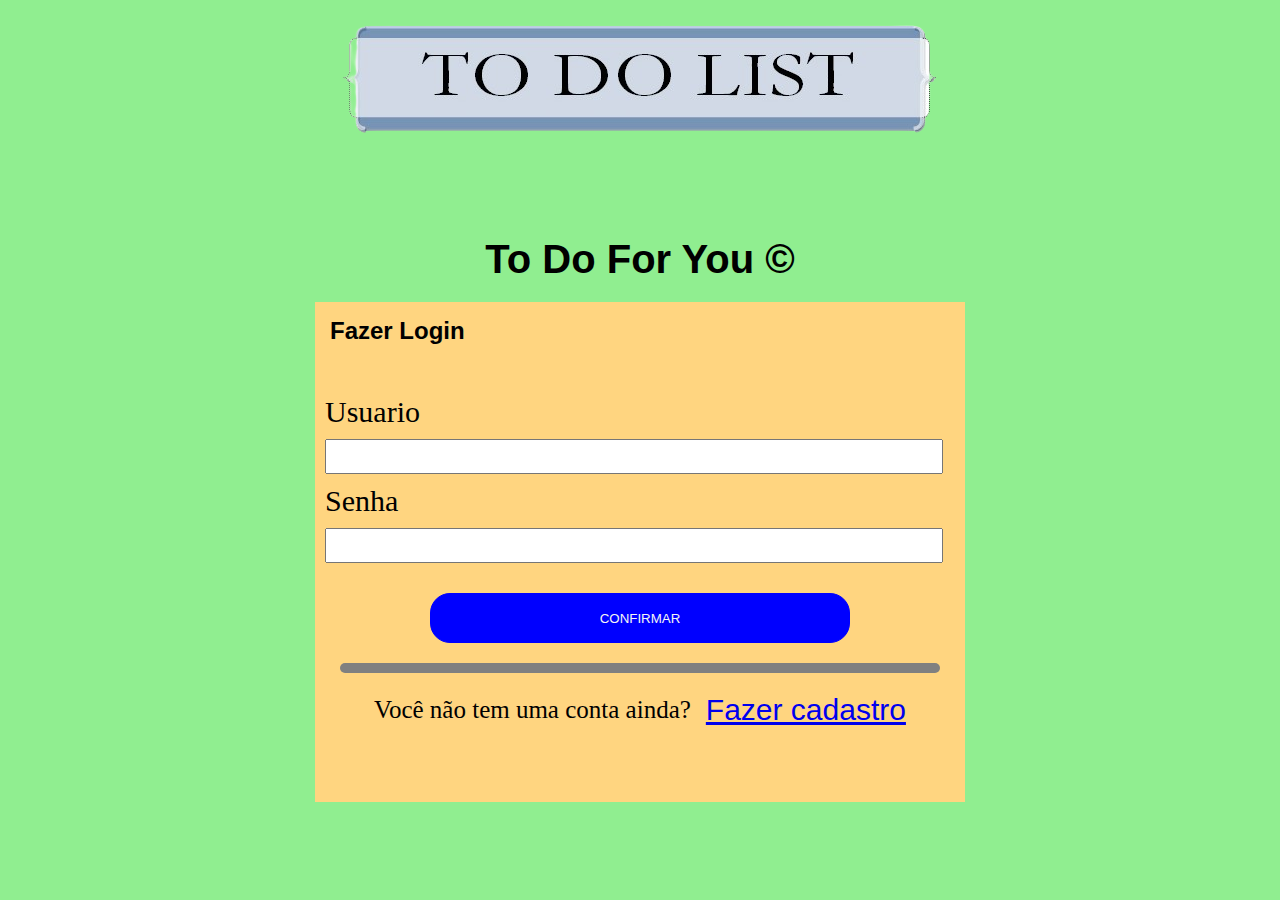
<file: index.html>
<!DOCTYPE html>
<html lang="pt-br">
<head>
    <meta charset="UTF-8">
    <meta name="viewport" content="width=device-width, initial-scale=1.0">
    <meta http-equiv="X-UA-Compatible" content="ID-edge">
    <link rel="stylesheet" href="./style/style-login.css">
    <link rel="stylesheet" href="./style/style-principal.css">
    <title>To Do For You - Login</title>
</head>
<body>
    <header>
        <div id="img-to-do">
            <img src="./assets/toDoListImg-removebg-preview.png" alt="img to do">
        </div>
    </header>
    <main>
        <div>
            <h1 id="style-h1">To Do For You ©</h1>
            <div class="center-element">
                <div id="container-laranja">
                    <h2>Fazer Login</h2>
                    <p>Usuario</p>
                    <input id="user "class="input-1" type="text">
                    <p>Senha</p>
                    <input id="password"  class="input-1" type="text">
                    <div class="center-element">
                        <button  onclick="verificar()" class="botao2">CONFIRMAR</button>
                    </div>
                    <div class="center-element">
                        <div id="linha-cinza"></div>
                    </div>
                    <div class="center-element">
                        <span>Você não tem uma conta ainda?   </span><a id="a-cadastro" href="./pages/to-do-cadastro.html">Fazer cadastro</a>
                    </div>
                </div>
            </div>
        </div>
    </main>
    <script src="./js/login.js"></script>
</body>
</html>
</file>
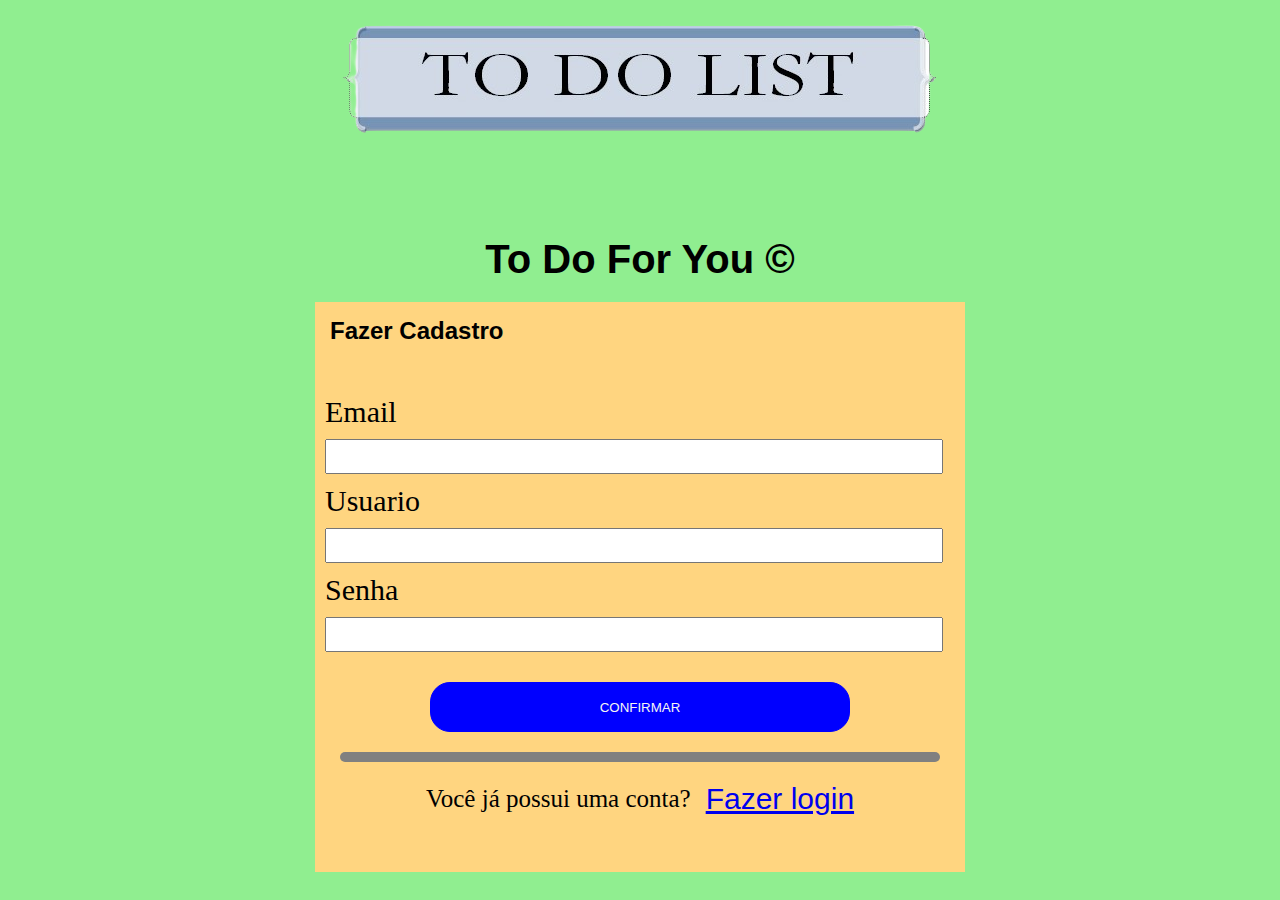
<file: pages/to-do-cadastro.html>
<!DOCTYPE html>
<html lang="pt-br">
<head>
    <meta charset="UTF-8">
    <meta name="viewport" content="width=device-width, initial-scale=1.0">
    <meta http-equiv="X-UA-Compatible" content="ID-edge">
    <link rel="stylesheet" href="./../style/style-principal.css">
    <link rel="stylesheet" href="./../style/style-login.css">
    <link rel="stylesheet" href="./../style/style-cadastro.css">
    <title>To Do For You - Cadastro</title>

</head>
<body>
    <header>
        <div id="img-to-do">
            <img src="./../assets/toDoListImg-removebg-preview.png" alt="img to do">
        </div>
    </header>
    <main>
        <div>
            <h1 id="style-h1">To Do For You ©</h1>
            <div class="center-element">
                <div id="container-laranja-2">
                    <h2>Fazer Cadastro</h2>
                    <p>Email</p>
                    <input class="input-1" type="text">
                    <p>Usuario</p>
                    <input class="input-1" type="text">
                    <p>Senha</p>
                    <input class="input-1" type="text">
                    <div class="center-element">
                        <button class="botao2">CONFIRMAR</button>
                    </div>
                    <div class="center-element">
                        <div id="linha-cinza"></div>
                    </div>
                    <div class="center-element">
                        <span>Você já possui uma conta?</span><a id="a-cadastro" href="./../index.html">Fazer login</a>
                    </div>
                </div>
            </div>
        </div>
    </main>
</body>
</html>
</file>
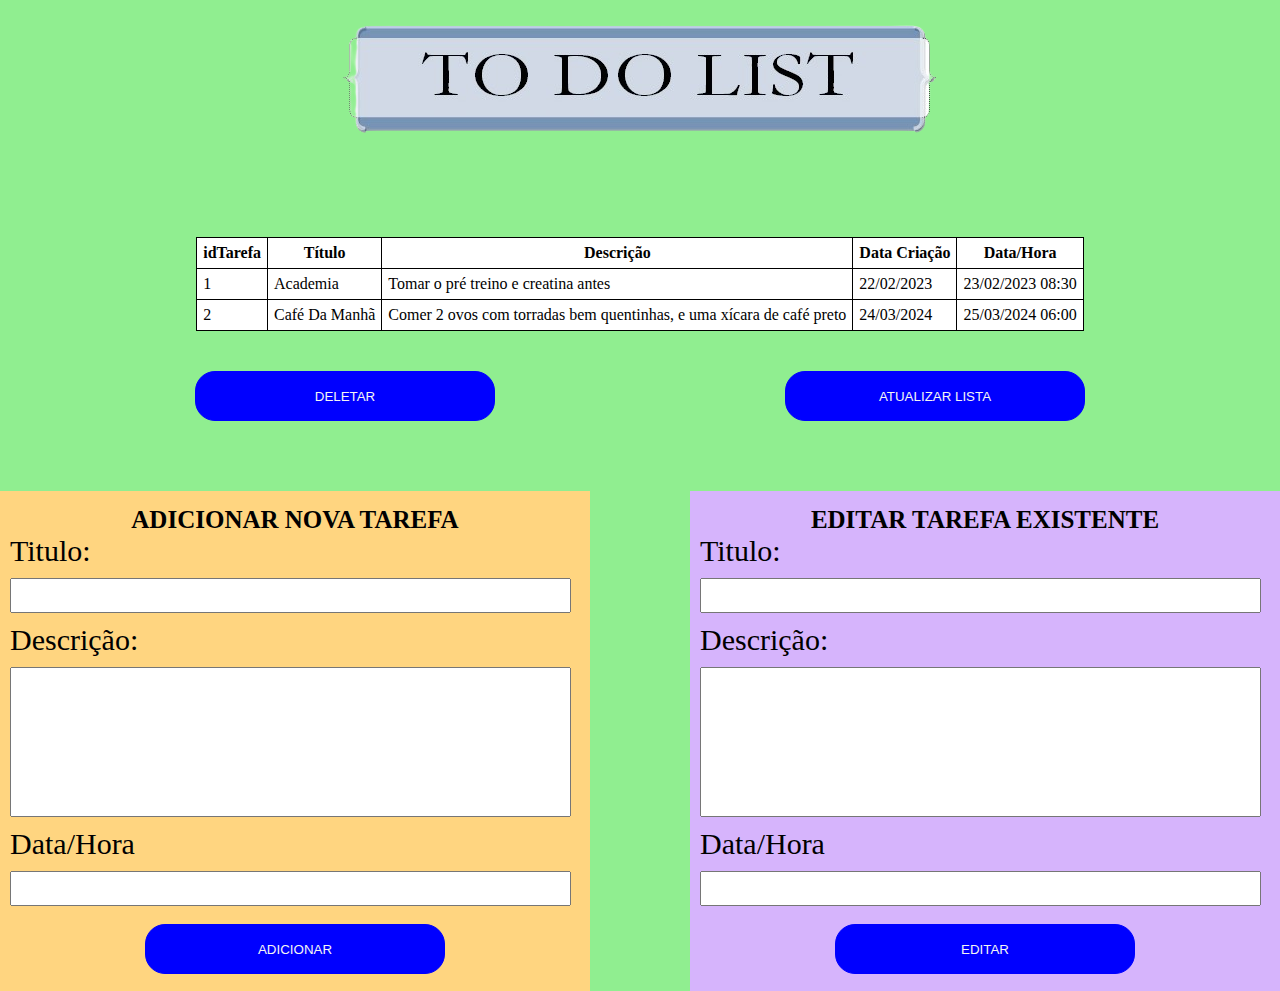
<file: pages/to-do-principal.html>
<!DOCTYPE html>
<html lang="pt-br">
<head>
    <meta charset="UTF-8">
    <meta name="viewport" content="width=device-width, initial-scale=1.0">
    <meta http-equiv="X-UA-Compatible" content="ID-edge">
    <link rel="stylesheet" href="./../style/style-principal.css">
    <title>To Do For You</title>
</head>
<body>
    <header>
        <div id="img-to-do">
            <img src="./../assets/toDoListImg-removebg-preview.png" alt="img to do">
        </div>
    </header>
    <main>
        <table id="center-table">
            <tr> 
                <th>idTarefa</th>
                <th>Título</th>
                <th>Descrição</th>
                <th>Data Criação</th>
                <th>Data/Hora</th>
            </tr>
            <tr>
                <td>1</td>
                <td>Academia</td>
                <td>Tomar o pré treino e creatina antes</td>
                <td>22/02/2023</td>
                <td>23/02/2023 08:30</td>
            </tr>
            <tr>
                <td>2</td>  
                <td>Café Da Manhã</td>
                <td>Comer 2 ovos com torradas bem quentinhas, e uma xícara de café preto</td>
                <td>24/03/2024</td>
                <td>25/03/2024 06:00</td>            
            </tr>
        </table>

        <div id="container-button">
            <button class="botao1">DELETAR</button>
            <button class="botao1">ATUALIZAR LISTA</button>
        </div>    

        <section id="container-tarefas">
            <div id="container-laranja">
                <div>
                    <h3>ADICIONAR NOVA TAREFA</h3>
                    <p>Titulo:</p>
                    <input class="input-1" type="text">
                    <p>Descrição:</p>
                    <input class="input-2" type="text">
                    <p>Data/Hora</p>
                    <input class="input-1" type="text">
                    <div id="centralizar-element">
                        <button class="botao1">ADICIONAR</button>
                    </div>    
                </div>
            </div>    
                
            <div id="container-roxo">
                <div>
                    <h3>EDITAR TAREFA EXISTENTE</h3>
                    <p>Titulo:</p>
                    <input class="input-1" type="text">
                    <p>Descrição:</p>
                    <input class="input-2" type="text">
                    <p>Data/Hora</p>
                    <input class="input-1" type="text">
                    <div id="centralizar-element">
                        <button class="botao1">EDITAR</button>
                    </div>
                </div>
            </div>
        </section>
    </main>
    <footer></footer>
</body>
</html>
</file>
<file: style/style-login.css>
#style-h1 {
    display: flex;
    justify-content: center;
    align-items: center;
    text-align: center;
    font-family: 'Segoe UI', Tahoma, Geneva, Verdana, sans-serif;
    font-size: 40px;
    margin-bottom: 20px;
}

.center-element {
    display: flex;
    justify-content: center;
    align-items: center;
}

h2 {
    margin-left: 15px;
    margin-top: 15px;
    margin-bottom: 50px;
    font-family: 'Trebuchet MS', 'Lucida Sans Unicode', 'Lucida Grande', 'Lucida Sans', Arial, sans-serif;
}

.botao2 {
    border: solid 1px blue;
    border-radius: 20px;
    color: whitesmoke;
    background-color: blue;
    transition: background-color 0.5s ease, color 0.5s ease, transform 0.5s ease;
    font-family: Verdana, Geneva, Tahoma, sans-serif;
    width: 420px;
    height: 50px;
    margin-top: 20px;
}

#linha-cinza {
    width: 600px;
    height: 10px;
    background-color: gray;
    border: 1px;
    border-radius: 20px;
    margin-top: 20px;
    margin-bottom: 20px;
}

span {
    font-size: 25px;
}

#a-cadastro {
    font-size: 30px;
    font-family: 'Lucida Sans', 'Lucida Sans Regular', 'Lucida Grande', 'Lucida Sans Unicode', Geneva, Verdana, sans-serif;
    margin-left: 15px;
}
</file>
<file: style/style-principal.css>
* {
    margin: 0;
    padding: 0;
    box-sizing: border-box;
}

#img-to-do {
    display: flex;
    justify-content: center;
    align-items: center;
    margin-top: 20px;    
    margin-bottom: 100px;
}

body {
    background-color: lightgreen;
}


table, th, td {
    border: 1px solid black;
    border-collapse: collapse;
    margin: 0 auto;
    padding: 6px;
    background-color: white;
}

.botao1 {
    border: solid 1px blue;
    border-radius: 20px;
    color: whitesmoke;
    background-color: blue;
    transition: background-color 0.5s ease, color 0.5s ease, transform 0.5s ease;
    font-family: Verdana, Geneva, Tahoma, sans-serif;
    width: 300px;
    height: 50px;
}

button:hover {
    background-color: blue;
    color: white;
    transform: scale(1.1);
}

#container-laranja {
    background-color: #FFD580;
    width: 650px;
    height: 500px;
}

#container-roxo {
    background-color: #D6B4FC;
    width: 650px;
    height: 500px;
}

#container-button {
    display: flex;
    justify-content: center;
    gap: 290px;
    margin-top: 40px;
    margin-bottom: 40px;
}

#container-tarefas {
    display: flex;
    justify-content: center;
    gap: 100px;
    margin-top: 70px;
}

h3 {
    font-size: 25px;
    text-align: center;
    margin-top: 15px;
}

.input-1[type="text"] {
    width: 95%;
    padding: 8px;
    margin-right: 5px;
    margin-bottom: 10px;
    margin-top: 10px;
    margin-left: 10px;
}

.input-2[type="text"] {
    width: 95%;
    height: 150px;
    margin-right: 5px;
    margin-bottom: 10px;
    margin-top: 10px;
    margin-left: 10px;
}

p {
    font-size: 30px;
    margin-left: 10px;
}

#centralizar-element {
    display: flex;
    justify-content: center;
    align-items: center;
    text-align: center;
    margin-top: 8px;
}
</file>
<file: style/style-cadastro.css>
#container-laranja-2 {
    background-color: #FFD580;
    width: 650px;
    height: 570px;
}
</file>
